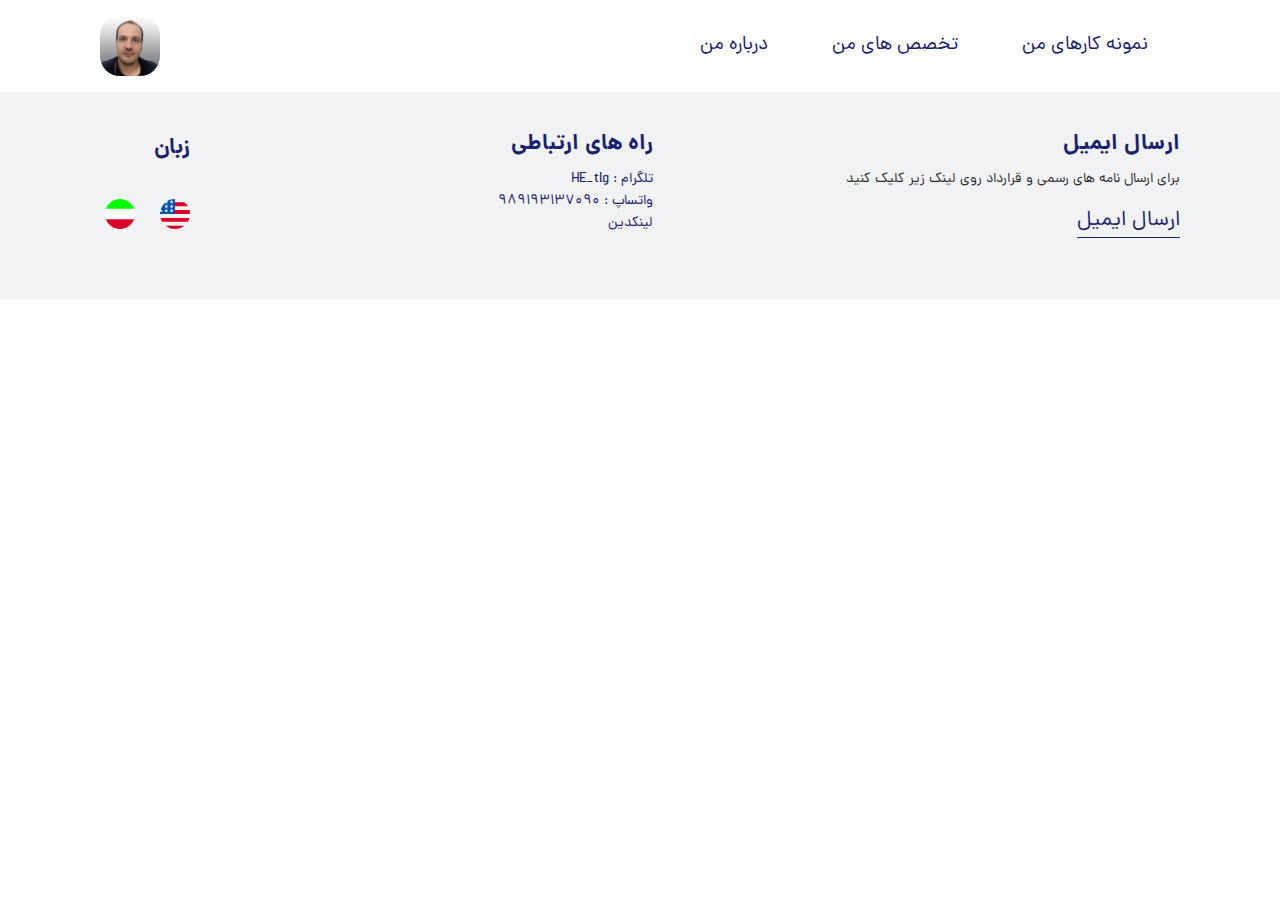
<file: index.html>
<!doctype html><html lang="en"><head><meta charset="utf-8"/><link rel="icon" href="/favicon.ico"/><meta name="viewport" content="width=device-width,initial-scale=1"/><meta name="theme-color" content="#000000"/><title>Hadi Esmaeili CV</title><link href="/static/css/4.a95be28f.chunk.css" rel="stylesheet"></head><body><noscript>You need to enable JavaScript to run this app.</noscript><div id="root"></div><script>!function(e){function r(r){for(var n,u,i=r[0],c=r[1],l=r[2],p=0,s=[];p<i.length;p++)u=i[p],Object.prototype.hasOwnProperty.call(o,u)&&o[u]&&s.push(o[u][0]),o[u]=0;for(n in c)Object.prototype.hasOwnProperty.call(c,n)&&(e[n]=c[n]);for(f&&f(r);s.length;)s.shift()();return a.push.apply(a,l||[]),t()}function t(){for(var e,r=0;r<a.length;r++){for(var t=a[r],n=!0,i=1;i<t.length;i++){var c=t[i];0!==o[c]&&(n=!1)}n&&(a.splice(r--,1),e=u(u.s=t[0]))}return e}var n={},o={2:0},a=[];function u(r){if(n[r])return n[r].exports;var t=n[r]={i:r,l:!1,exports:{}};return e[r].call(t.exports,t,t.exports,u),t.l=!0,t.exports}u.e=function(e){var r=[],t=o[e];if(0!==t)if(t)r.push(t[2]);else{var n=new Promise((function(r,n){t=o[e]=[r,n]}));r.push(t[2]=n);var a,i=document.createElement("script");i.charset="utf-8",i.timeout=120,u.nc&&i.setAttribute("nonce",u.nc),i.src=function(e){return u.p+"static/js/"+({}[e]||e)+"."+{0:"676a8b01",3:"1c353b16",5:"d4fcef30",6:"dd9fa1a2"}[e]+".chunk.js"}(e);var c=new Error;a=function(r){i.onerror=i.onload=null,clearTimeout(l);var t=o[e];if(0!==t){if(t){var n=r&&("load"===r.type?"missing":r.type),a=r&&r.target&&r.target.src;c.message="Loading chunk "+e+" failed.\n("+n+": "+a+")",c.name="ChunkLoadError",c.type=n,c.request=a,t[1](c)}o[e]=void 0}};var l=setTimeout((function(){a({type:"timeout",target:i})}),12e4);i.onerror=i.onload=a,document.head.appendChild(i)}return Promise.all(r)},u.m=e,u.c=n,u.d=function(e,r,t){u.o(e,r)||Object.defineProperty(e,r,{enumerable:!0,get:t})},u.r=function(e){"undefined"!=typeof Symbol&&Symbol.toStringTag&&Object.defineProperty(e,Symbol.toStringTag,{value:"Module"}),Object.defineProperty(e,"__esModule",{value:!0})},u.t=function(e,r){if(1&r&&(e=u(e)),8&r)return e;if(4&r&&"object"==typeof e&&e&&e.__esModule)return e;var t=Object.create(null);if(u.r(t),Object.defineProperty(t,"default",{enumerable:!0,value:e}),2&r&&"string"!=typeof e)for(var n in e)u.d(t,n,function(r){return e[r]}.bind(null,n));return t},u.n=function(e){var r=e&&e.__esModule?function(){return e.default}:function(){return e};return u.d(r,"a",r),r},u.o=function(e,r){return Object.prototype.hasOwnProperty.call(e,r)},u.p="/",u.oe=function(e){throw console.error(e),e};var i=this["webpackJsonpmy-landing-page"]=this["webpackJsonpmy-landing-page"]||[],c=i.push.bind(i);i.push=r,i=i.slice();for(var l=0;l<i.length;l++)r(i[l]);var f=c;t()}([])</script><script src="/static/js/4.94df7cf6.chunk.js"></script><script src="/static/js/main.4ea52aff.chunk.js"></script></body></html>
</file>
